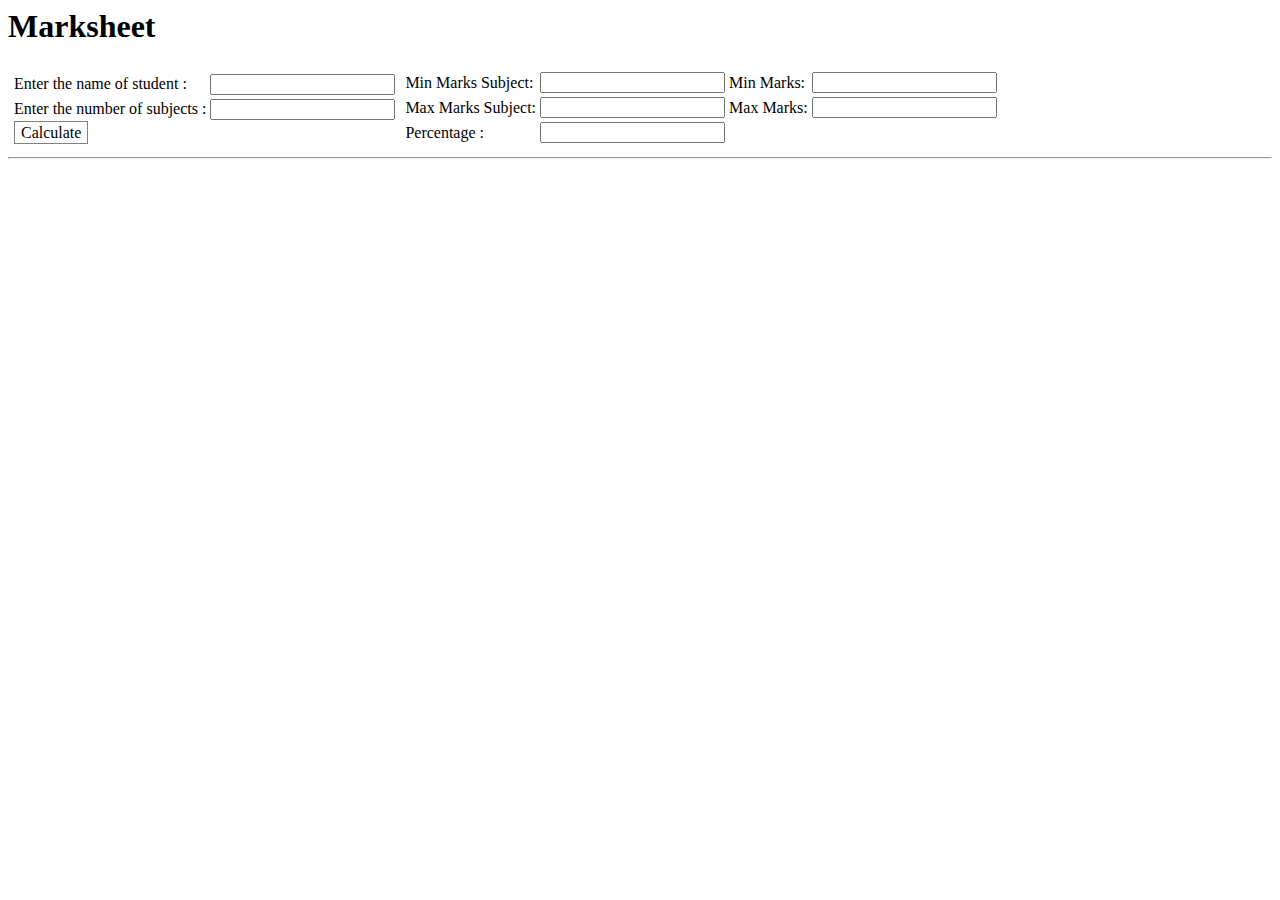
<file: Assignment_2/client/index.html>
<html>

<head>
    <title>Markssheet</title>
    <script src="https://ajax.googleapis.com/ajax/libs/jquery/3.5.1/jquery.min.js"></script>
    <style>
        .customButton {
            border: 1px solid gray;
            padding: 2px 6px 2px 6px;
            cursor: pointer;
        }

        .customButton:hover {
            border: 1px solid black;
            box-shadow: gray 2px 2px 5px;
        }
    </style>
</head>

<body>
    <h1>Marksheet</h1>
    <div>
        <table>
            <tr>
                <td>
                    <table>
                        <tr>
                            <td>
                                <span>Enter the name of student :</span>
                            </td>
                            <td>
                                <input type="text" id="nameOfStudent" />
                            </td>
                        </tr>
                        <tr>
                            <td>
                                <span>Enter the number of subjects : </span>
                            </td>
                            <td>
                                <input type="number" id="noOfSubjects" min="1" onchange="UIPopulate()"
                                    onkeyup="UIPopulate()" />
                            </td>
                        </tr>
                        <tr>
                            <td colspan="2">
                                <span onclick="Calculate()" class="customButton">Calculate</span>
                            </td>
                        </tr>
                    </table>
                </td>
                <td>
                    <table>
                        <tr>
                            <td>
                                <span>Min Marks Subject: </span>
                            </td>
                            <td>
                                <input type="text" id="minMarksSubject" readonly="readonly" />
                            </td>
                            <td>
                                <span>Min Marks: </span>
                            </td>
                            <td>
                                <input type="text" id="minMarks" readonly="readonly" />
                            </td>
                        </tr>
                        <tr>
                            <td>
                                <span>Max Marks Subject: </span>
                            </td>
                            <td>
                                <input type="text" id="maxMarksSubject" readonly="readonly" />
                            </td>
                            <td>
                                <span>Max Marks: </span>
                            </td>
                            <td>
                                <input type="text" id="maxMarks" readonly="readonly" />
                            </td>
                        </tr>
                        <tr>
                            <td>
                                <span>Percentage : </span>
                            </td>
                            <td>
                                <input type="text" id="percentage" readonly="readonly" />
                            </td>
                        </tr>
                    </table>
                </td>
            </tr>
        </table>
    </div>
    <hr />
    <div>
        <table id="inputTable">
        </table>
    </div>
</body>
<script>

    function Calculate() {
        var subjectList = [];
      var noOfSubjects = $("#noOfSubjects").val();

      for (i = 0; i < noOfSubjects; i++) {
        subjectName = $("#subjectName" + i).val();
        subjectMarksObtained = $("#subjectMarksObtained" + i).val();

        var subject = new Object();
        subject.subName = subjectName;
        subject.marksObtained = subjectMarksObtained;

        subjectList.push(subject);
      }

      var subjectStr = JSON.stringify(subjectList);

      $.ajax({
        method: "GET",
        url: "https://localhost:44324/MyFirstWebService.asmx/percentage",
        contentType: "application/JSON",
        data: {
          request: subjectStr,
        },
        success: function (result) {
          var res = JSON.parse(result.d);

          $("#minMarksSubject").val(res.minSubjectMarks);
          $("#maxMarksSubject").val(res.maxSubjectMarks);
          $("#minMarks").val(res.minMarks);
          $("#maxMarks").val(res.maxMarks);
          $("#percentage").val((res.percentage).toFixed(2)+"%");
        },
      });
    }

    function UIPopulate() {
        var noOfSubjects = $('#noOfSubjects').val();

        var h = '';
        for (i = 0; i < noOfSubjects; i++) {
            h += '<tr>';

            h += '<td>';
            h += '<span>Subject ' + (i + 1) + ' -> </span>';
            h += '</td>';

            h += '<td>';
            h += '<span>Name :</span>';
            h += '</td>';

            h += '<td>';
            h += '<input type="text" id="subjectName' + i + '"/>';
            h += '</td>';

            h += '<td>';
            h += '<span>Marks Obtained :</span>';
            h += '</td>';

            h += '<td>';
            h += '<input type="number" min="0" max="100" id="subjectMarksObtained' + i + '"/>';
            h += '</td>';

            h += '</tr>';
        }

        $('#inputTable').html(h);
    }
</script>
</html>
</file>
